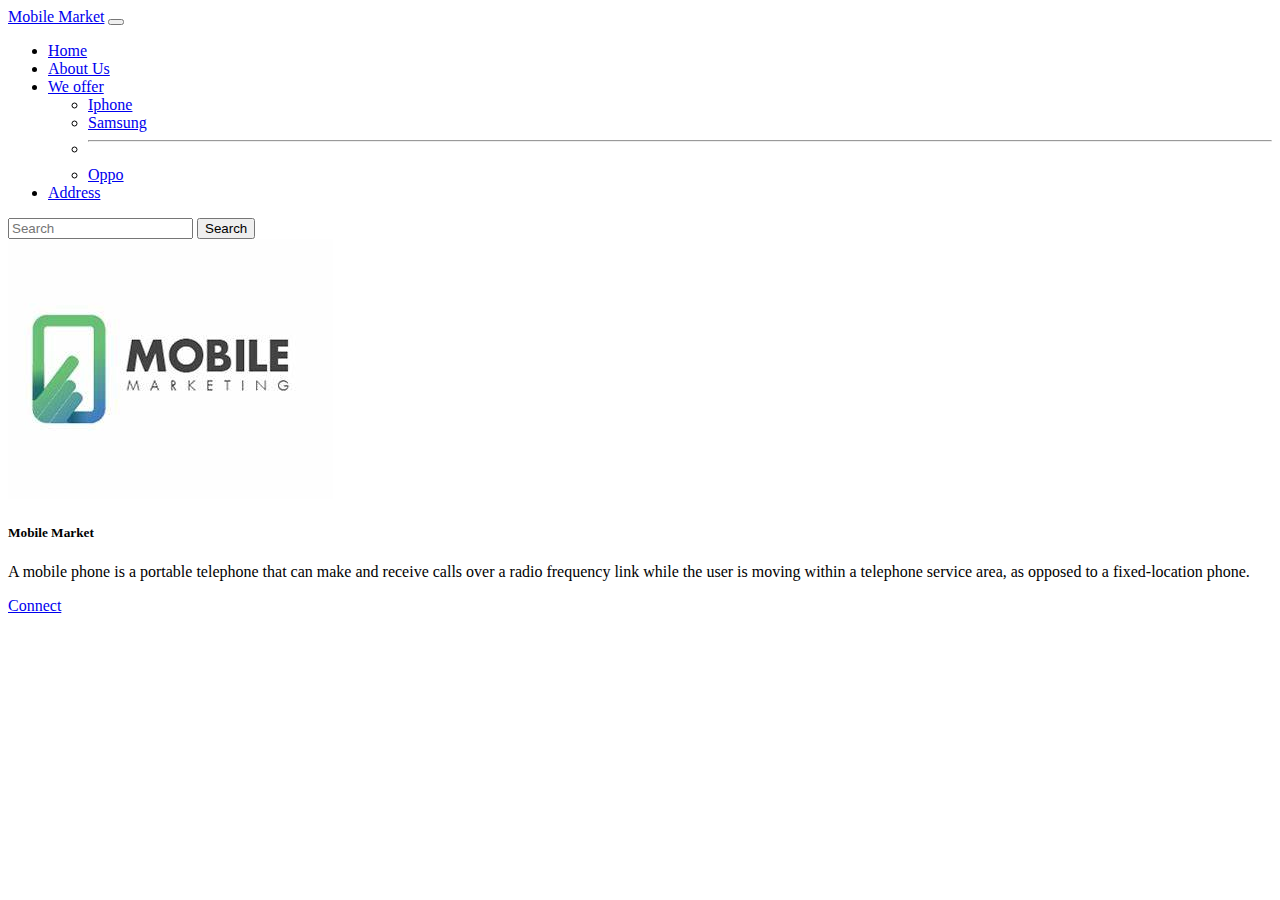
<file: index.html>
<!doctype html>
<html lang="en">
  <head>
    <meta charset="utf-8">
    <meta name="viewport" content="width=device-width, initial-scale=1">
    <title>Bootstrap demo</title>
    <link href="https://cdn.jsdelivr.net/npm/bootstrap@5.3.2/dist/css/bootstrap.min.css" rel="stylesheet" integrity="sha384-T3c6CoIi6uLrA9TneNEoa7RxnatzjcDSCmG1MXxSR1GAsXEV/Dwwykc2MPK8M2HN" crossorigin="anonymous">
  </head>
  <body>
    <nav class="navbar navbar-expand-lg bg-body-tertiary">
        <div class="container-fluid">
          <a class="navbar-brand" href="#">Mobile Market</a>
          <button class="navbar-toggler" type="button" data-bs-toggle="collapse" data-bs-target="#navbarSupportedContent" aria-controls="navbarSupportedContent" aria-expanded="false" aria-label="Toggle navigation">
            <span class="navbar-toggler-icon"></span>
          </button>
          <div class="collapse navbar-collapse" id="navbarSupportedContent">
            <ul class="navbar-nav me-auto mb-2 mb-lg-0">
              <li class="nav-item">
                <a class="nav-link active" aria-current="page" href="home.html">Home</a>
              </li>
              <li class="nav-item">
                <a class="nav-link" href="aboutus.html">About Us</a>
              </li>
              <li class="nav-item dropdown">
                <a class="nav-link dropdown-toggle" href="#" role="button" data-bs-toggle="dropdown" aria-expanded="false">
                We offer
                </a>
                <ul class="dropdown-menu">
                  <li><a class="dropdown-item" href="iphone.html">Iphone</a></li>
                  <li><a class="dropdown-item" href="samsung.html">Samsung</a></li>
                  <li><hr class="dropdown-divider"></li>
                  <li><a class="dropdown-item" href="oppo.html">Oppo</a></li>
                </ul>
              </li>
              <li class="nav-item">
                <a class="nav-link "href="address.html" >Address</a>
              </li>
            </ul>
            <form class="d-flex" role="search">
              <input class="form-control me-2" type="search" placeholder="Search" aria-label="Search">
              <button class="btn btn-outline-success" type="submit">Search</button>
            </form>
          </div>
        </div>
      </nav>
      <div class="card bg-warning text-center text-white" style="width: 100%;">
        <img src="mobilelogo1.jpg" class="card-img-top" alt="...">
        <div class="card-body">
          <h5 class="card-title">Mobile Market</h5>
          <p class="card-text">A mobile phone is a portable telephone that can make and receive calls over a radio frequency link while the user is moving within a telephone service area, as opposed to a fixed-location phone.</p>
          <a href="address.html" class="btn btn-primary">Connect</a>
        </div>

      </div>
    <script src="https://cdn.jsdelivr.net/npm/bootstrap@5.3.2/dist/js/bootstrap.bundle.min.js" integrity="sha384-C6RzsynM9kWDrMNeT87bh95OGNyZPhcTNXj1NW7RuBCsyN/o0jlpcV8Qyq46cDfL" crossorigin="anonymous"></script>
  </body>
</html>
</file>
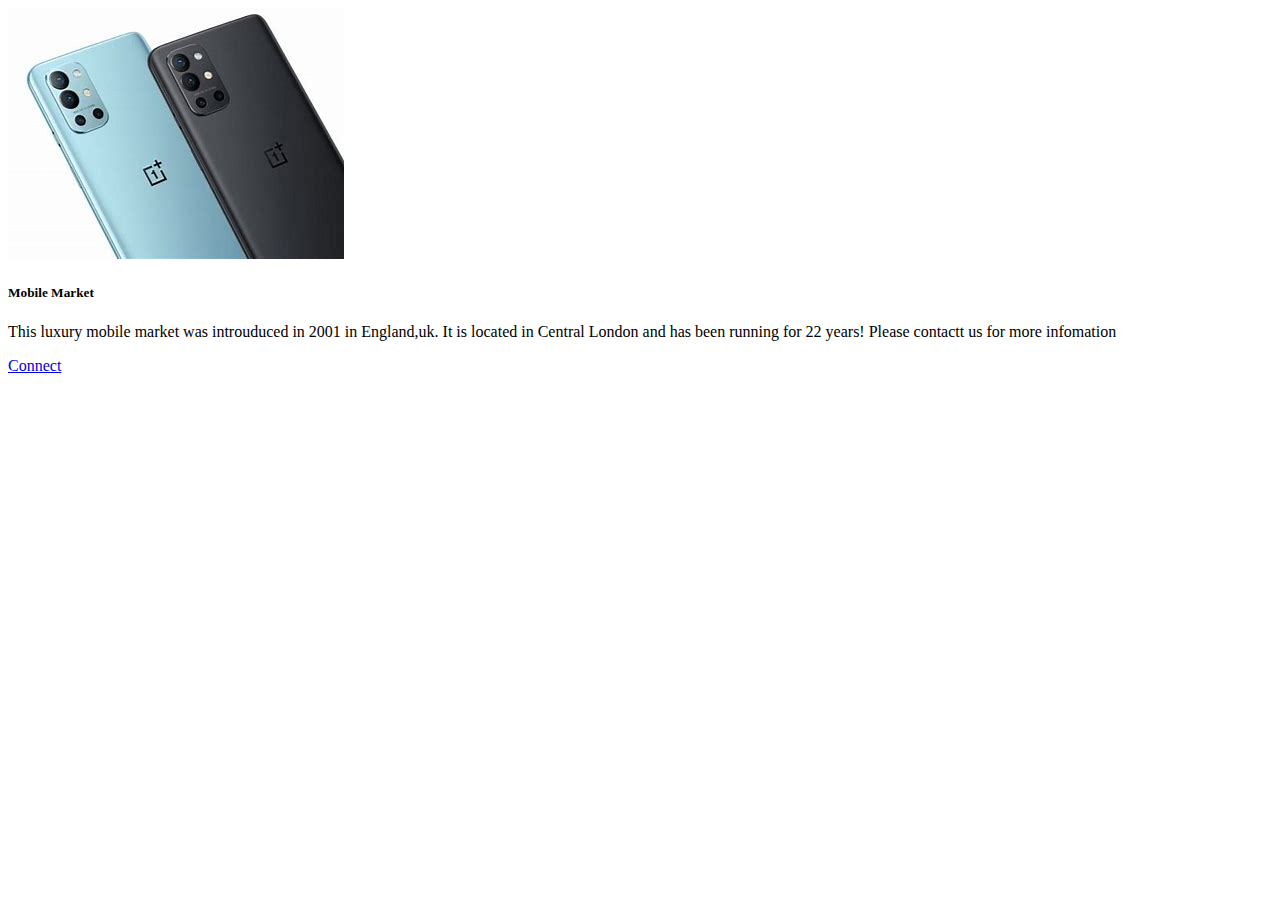
<file: aboutus.html>
<!doctype html>
<html lang="en">
  <head>
    <meta charset="utf-8">
    <meta name="viewport" content="width=device-width, initial-scale=1">
    <title>Bootstrap demo</title>
    <link href="https://cdn.jsdelivr.net/npm/bootstrap@5.3.2/dist/css/bootstrap.min.css" rel="stylesheet" integrity="sha384-T3c6CoIi6uLrA9TneNEoa7RxnatzjcDSCmG1MXxSR1GAsXEV/Dwwykc2MPK8M2HN" crossorigin="anonymous">
  </head>
  <body>
    <div class="card bg-danger text-white text-center" style="width: 100%;">
        <img src="mobilephoneallaboutus1.jpg" class="card-img-top" alt="...">
        <div class="card-body">
          <h5 class="card-title">Mobile Market</h5>
          <p class="card-text">This luxury mobile market was introuduced in 2001 in England,uk. It is located in Central London and has been running for 22 years! Please contactt us for more infomation</p>
          <a href="address.html" class="btn btn-primary">Connect</a>
        </div>
      </div>
</file>
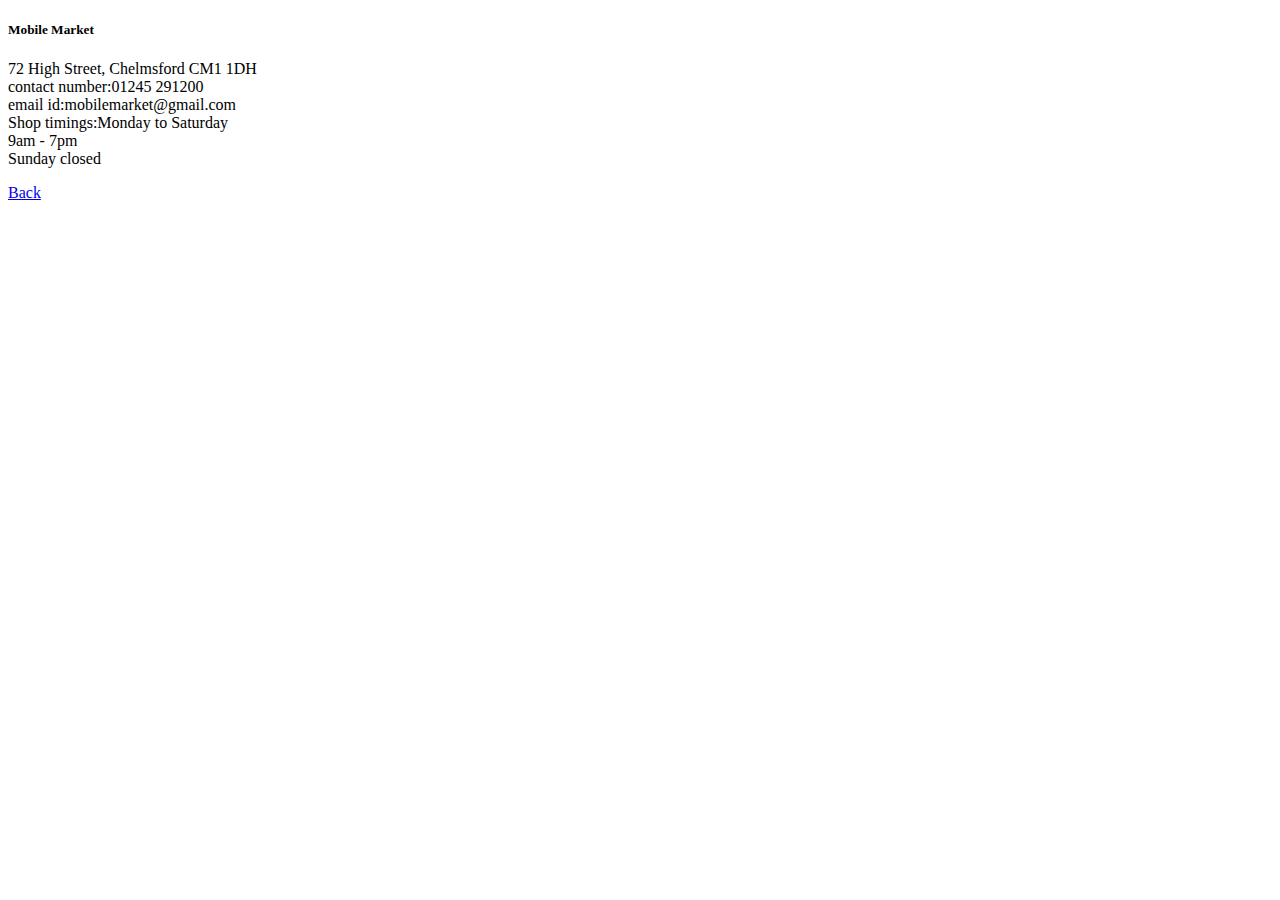
<file: address.html>
<!doctype html>
<html lang="en">
  <head>
    <meta charset="utf-8">
    <meta name="viewport" content="width=device-width, initial-scale=1">
    <title>Bootstrap demo</title>
    <link rel="stylesheet" href="style.css">
    <link href="https://cdn.jsdelivr.net/npm/bootstrap@5.3.2/dist/css/bootstrap.min.css" rel="stylesheet" integrity="sha384-T3c6CoIi6uLrA9TneNEoa7RxnatzjcDSCmG1MXxSR1GAsXEV/Dwwykc2MPK8M2HN" crossorigin="anonymous">
  </head>
  <body>
        <div class="card-body text-center bg-danger text-white">
            
          <h5 class="card-title">Mobile Market</h5>
          <p class="card-text">72 High Street, Chelmsford CM1 1DH <br>contact number:01245 291200<br>email id:mobilemarket@gmail.com<br>Shop timings:Monday to Saturday<br>9am - 7pm<br>Sunday closed</p>
          <a href="index.html" class="btn btn-primary">Back</a>
        </div>
      </div>
  </body>
</file>
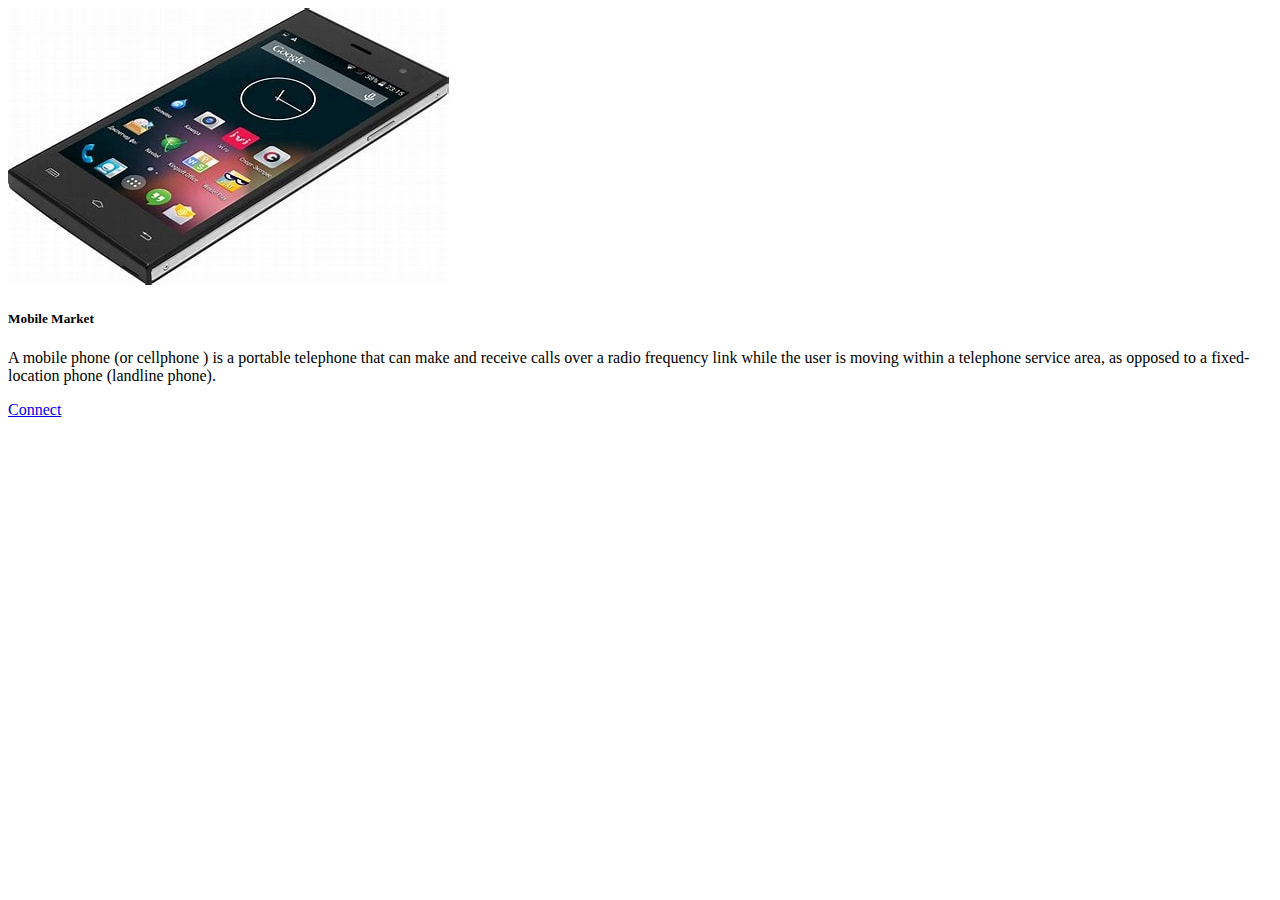
<file: home.html>
<!doctype html>
<html lang="en">
  <head>
    <meta charset="utf-8">
    <meta name="viewport" content="width=device-width, initial-scale=1">
    <title>Bootstrap demo</title>
    <link href="https://cdn.jsdelivr.net/npm/bootstrap@5.3.2/dist/css/bootstrap.min.css" rel="stylesheet" integrity="sha384-T3c6CoIi6uLrA9TneNEoa7RxnatzjcDSCmG1MXxSR1GAsXEV/Dwwykc2MPK8M2HN" crossorigin="anonymous">
  </head>
  <body>
    <div class="card bg-danger text-white text-center" style="width: 100%;">
        <img src="mobilephonehome1.jpg" class="card-img-top" alt="...">
        <div class="card-body">
          <h5 class="card-title">Mobile Market</h5>
          <p class="card-text">A mobile phone (or cellphone ) is a portable telephone that can make and receive calls over a radio frequency link while the user is moving within a telephone service area, as opposed to a fixed-location phone (landline phone).</p>
          <a href="address.html" class="btn btn-primary">Connect</a>
        </div>
      </div>
</file>
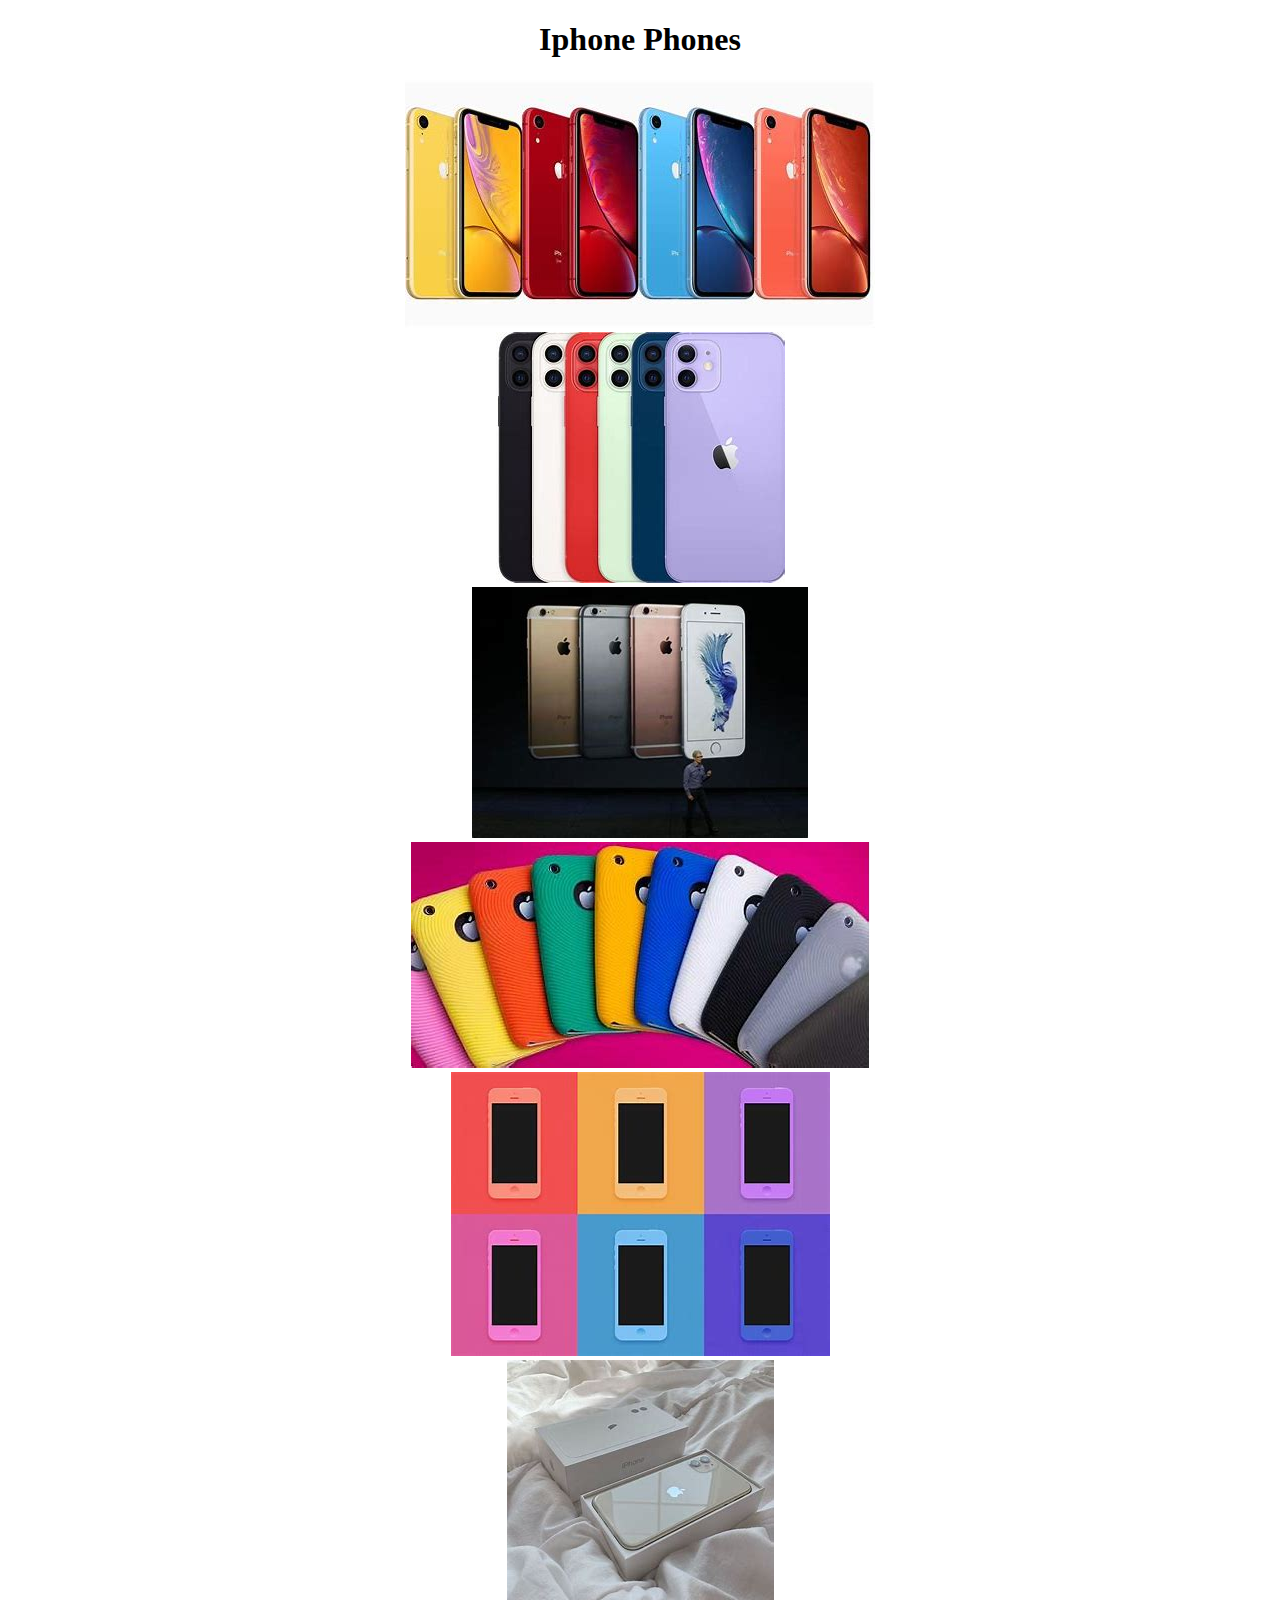
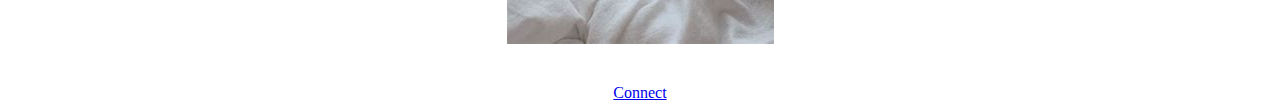
<file: iphone.html>
<!doctype html>
<html lang="en">
  <head>
    <meta charset="utf-8">
    <meta name="viewport" content="width=device-width, initial-scale=1">
    <title>Bootstrap demo</title>
    <link rel="stylesheet" href="style.css">
    <link href="https://cdn.jsdelivr.net/npm/bootstrap@5.3.2/dist/css/bootstrap.min.css" rel="stylesheet" integrity="sha384-T3c6CoIi6uLrA9TneNEoa7RxnatzjcDSCmG1MXxSR1GAsXEV/Dwwykc2MPK8M2HN" crossorigin="anonymous">
  </head>
  <body style="text-align: center;">
    <h1>Iphone Phones</h1>
    <div class="container">
      <div class="row">
        <div class="col-sm">
          <img src="iphone1.jpg">
        </div>
        <div class="col-sm">
          <img src="iphone2.jpg">
        </div>
        <div class="col-sm">
          <img src="iphone3.jpg">
        </div>
      </div>
    </div>






    <div class="container">
      <div class="row">
        <div class="col-sm">
          <img src="iphone4.jpg">
        </div>
        <div class="col-sm">
          <img src="iphone5.jpg">
        </div>
        <div class="col-sm">
          <img src="iphone6.jpg">
        </div>
      </div>
    </div>
    <br> <br>
    <a href="address.html" class="btn btn-primary">Connect</a>
    <script src="https://code.jquery.com/jquery-3.3.1.slim.min.js" integrity="sha384-q8i/X+965DzO0rT7abK41JStQIAqVgRVzpbzo5smXKp4YfRvH+8abtTE1Pi6jizo" crossorigin="anonymous"></script>
<script src="https://cdn.jsdelivr.net/npm/popper.js@1.14.3/dist/umd/popper.min.js" integrity="sha384-ZMP7rVo3mIykV+2+9J3UJ46jBk0WLaUAdn689aCwoqbBJiSnjAK/l8WvCWPIPm49" crossorigin="anonymous"></script>
<script src="https://cdn.jsdelivr.net/npm/bootstrap@4.1.3/dist/js/bootstrap.min.js" integrity="sha384-ChfqqxuZUCnJSK3+MXmPNIyE6ZbWh2IMqE241rYiqJxyMiZ6OW/JmZQ5stwEULTy" crossorigin="anonymous"></script>
  </body>
  </html>
</file>
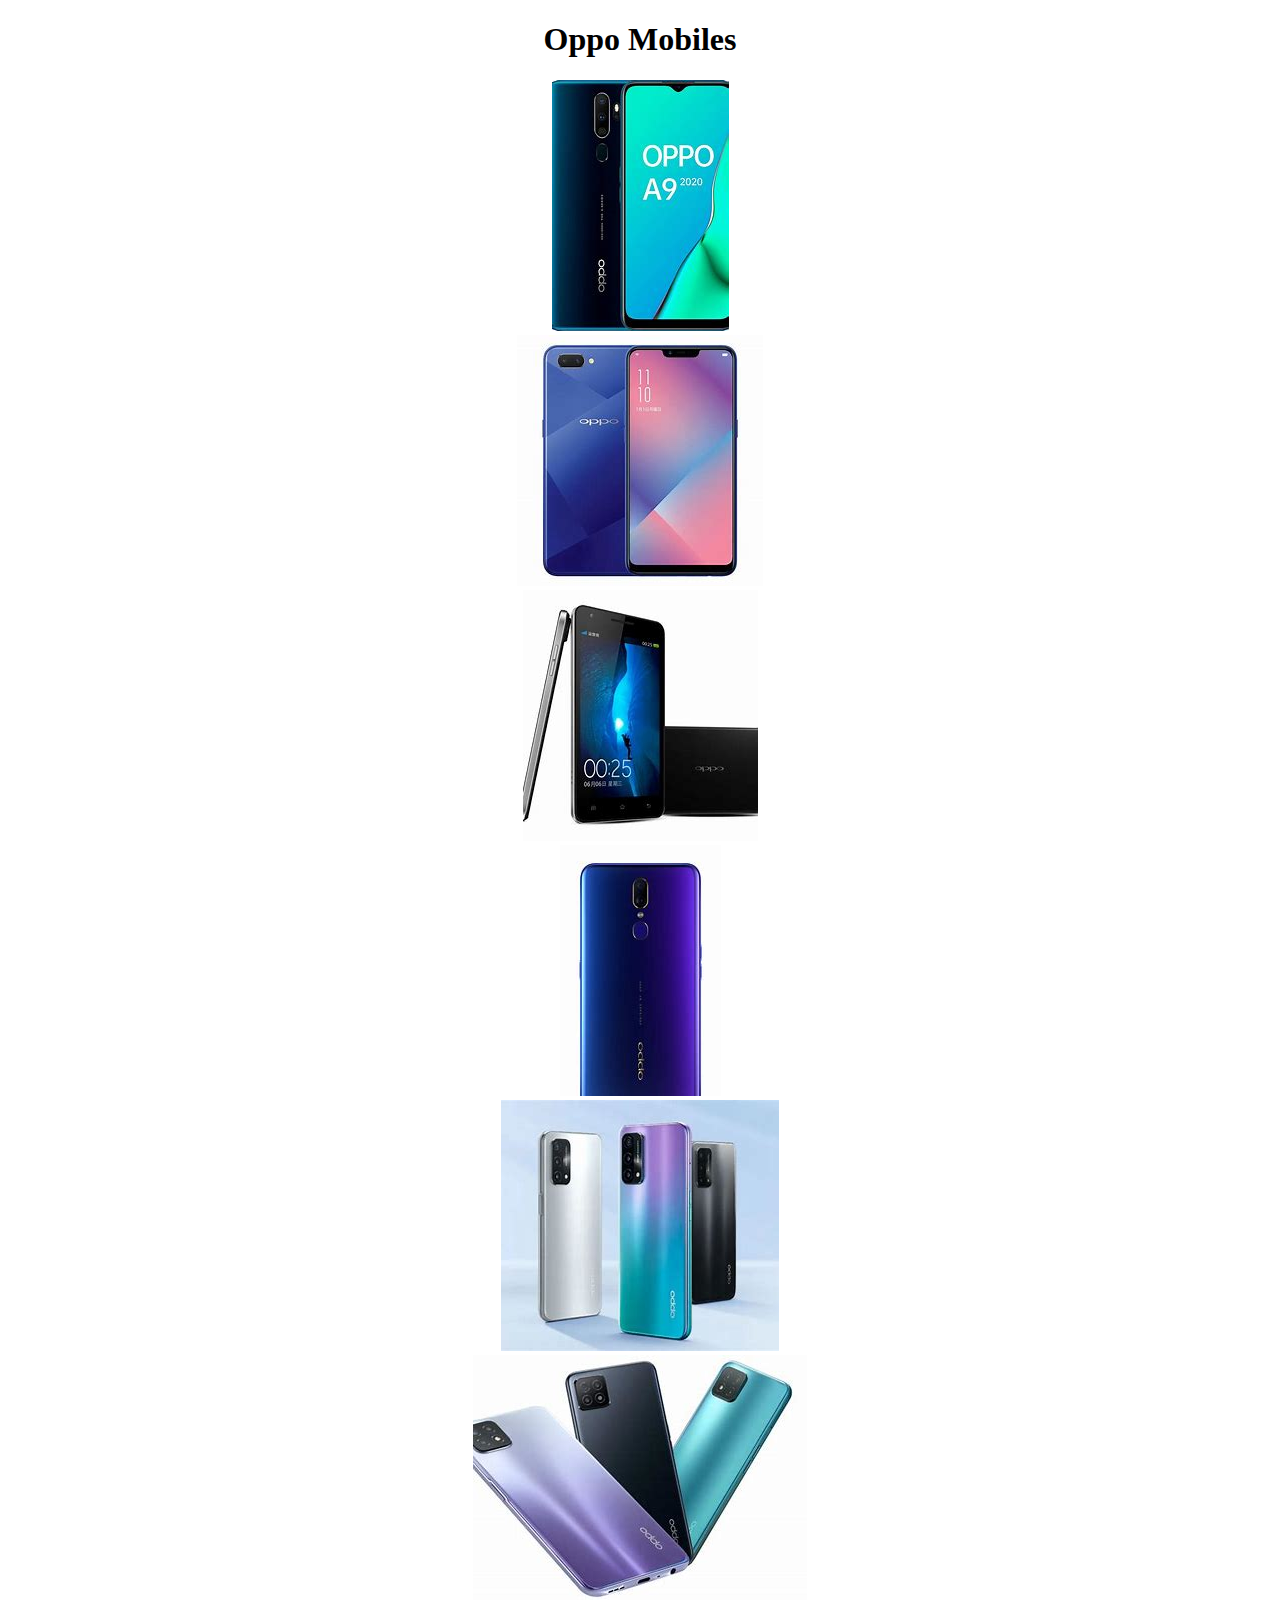
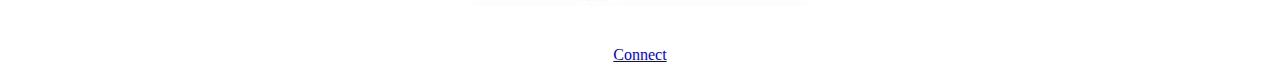
<file: oppo.html>
<!doctype html>
<html lang="en">
  <head>
    <meta charset="utf-8">
    <meta name="viewport" content="width=device-width, initial-scale=1">
    <title>Bootstrap demo</title>
    <link rel="stylesheet" href="style.css">
    <link href="https://cdn.jsdelivr.net/npm/bootstrap@5.3.2/dist/css/bootstrap.min.css" rel="stylesheet" integrity="sha384-T3c6CoIi6uLrA9TneNEoa7RxnatzjcDSCmG1MXxSR1GAsXEV/Dwwykc2MPK8M2HN" crossorigin="anonymous">
  </head>
  <body style="text-align: center;">
    <h1>Oppo Mobiles</h1>
    <div class="container">
      <div class="row">
        <div class="col-sm">
          <img src="oppo1.jpg">
        </div>
        <div class="col-sm">
          <img src="oppo2.jpg">
        </div>
        <div class="col-sm">
          <img src="oppo3.jpg">
        </div>
      </div>
    </div>






    <div class="container">
      <div class="row">
        <div class="col-sm">
          <img src="oppo4.jpg">
        </div>
        <div class="col-sm">
          <img src="oppo5.jpg">
        </div>
        <div class="col-sm">
          <img src="oppo6.jpg">
        </div>
      </div>
    </div>
    <br> <br>
    <a href="address.html" class="btn btn-primary">Connect</a>
    <script src="https://code.jquery.com/jquery-3.3.1.slim.min.js" integrity="sha384-q8i/X+965DzO0rT7abK41JStQIAqVgRVzpbzo5smXKp4YfRvH+8abtTE1Pi6jizo" crossorigin="anonymous"></script>
<script src="https://cdn.jsdelivr.net/npm/popper.js@1.14.3/dist/umd/popper.min.js" integrity="sha384-ZMP7rVo3mIykV+2+9J3UJ46jBk0WLaUAdn689aCwoqbBJiSnjAK/l8WvCWPIPm49" crossorigin="anonymous"></script>
<script src="https://cdn.jsdelivr.net/npm/bootstrap@4.1.3/dist/js/bootstrap.min.js" integrity="sha384-ChfqqxuZUCnJSK3+MXmPNIyE6ZbWh2IMqE241rYiqJxyMiZ6OW/JmZQ5stwEULTy" crossorigin="anonymous"></script>
  </body>
  </html>
</file>
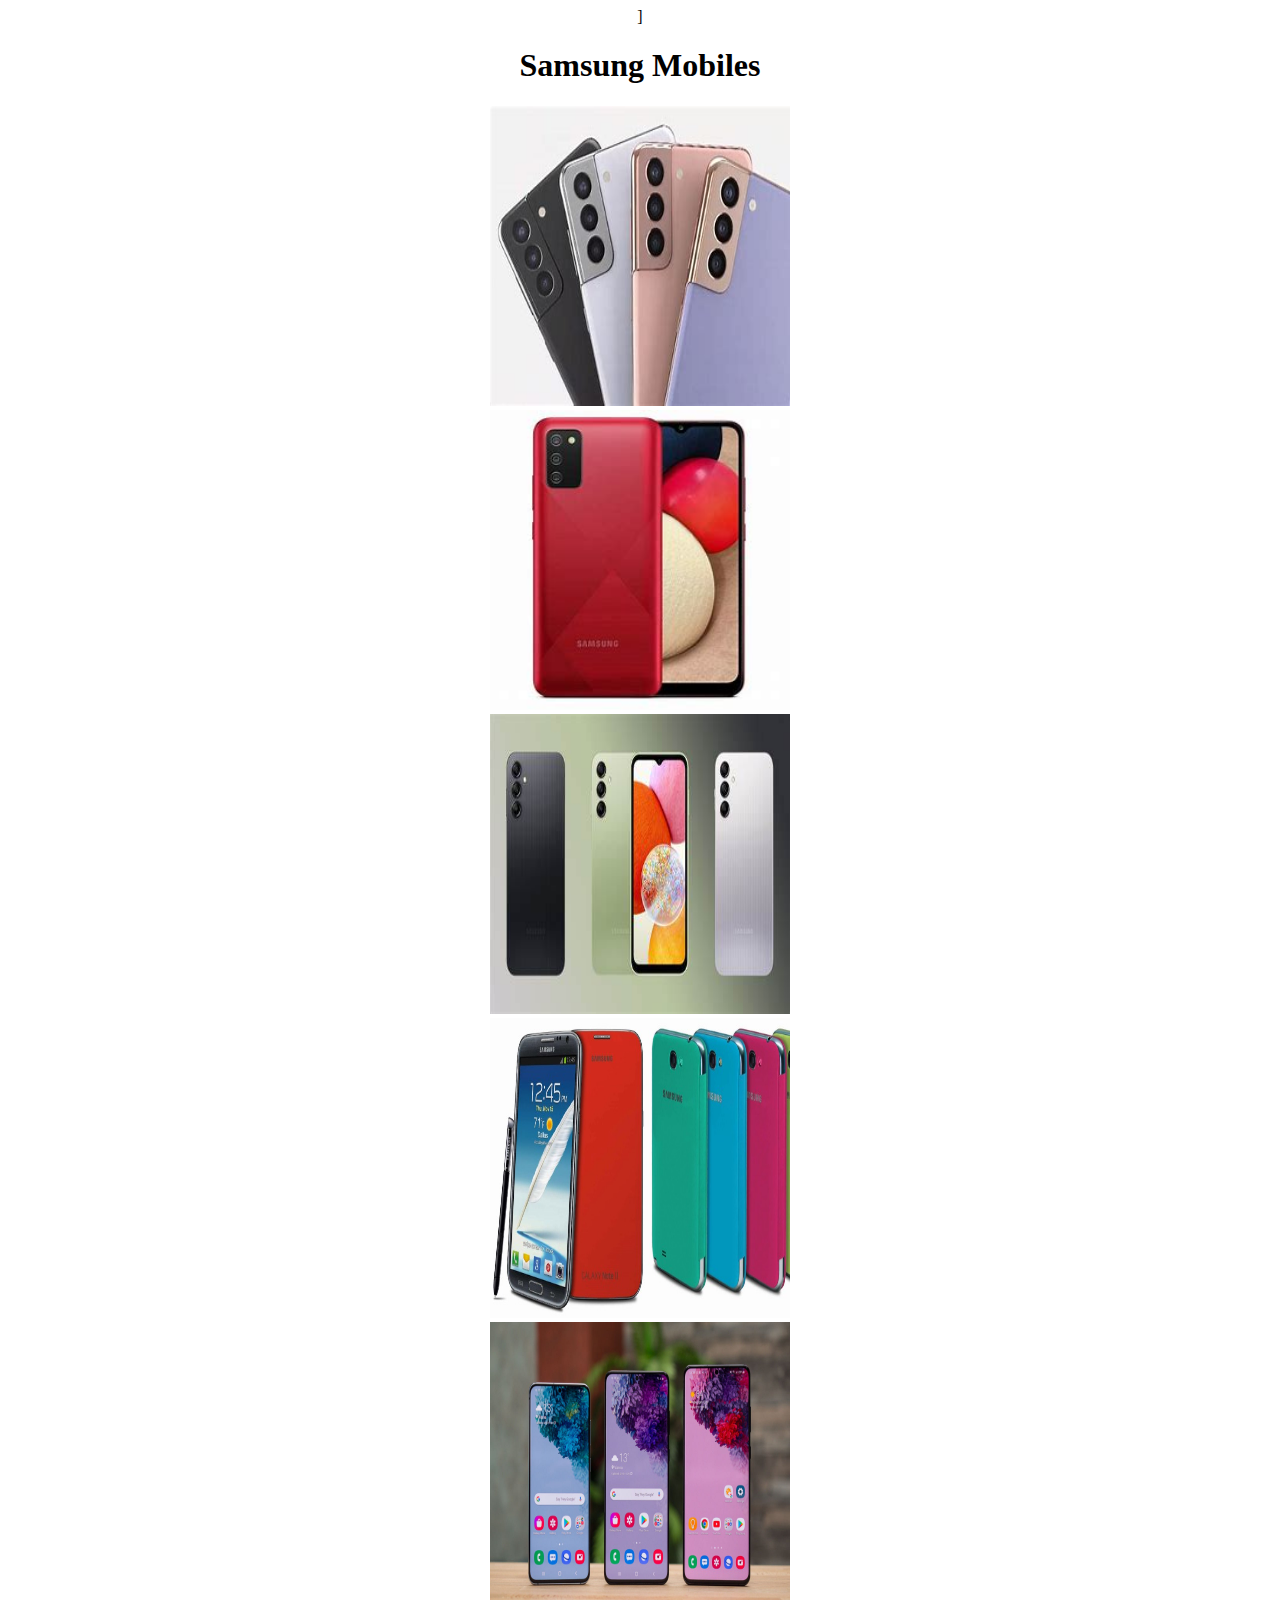
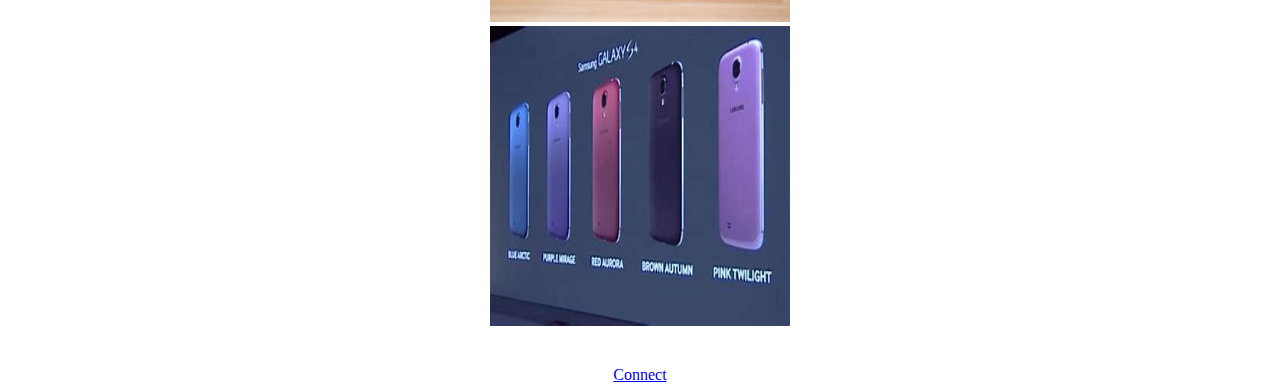
<file: samsung.html>
<!doctype html>
<html lang="en">
  <head>
    <meta charset="utf-8">
    <meta name="viewport" content="width=device-width, initial-scale=1">
    <title>Bootstrap demo</title>
    <link rel="stylesheet" href="style.css">
    <link href="https://cdn.jsdelivr.net/npm/bootstrap@5.3.2/dist/css/bootstrap.min.css" rel="stylesheet" integrity="sha384-T3c6CoIi6uLrA9TneNEoa7RxnatzjcDSCmG1MXxSR1GAsXEV/Dwwykc2MPK8M2HN" crossorigin="anonymous">
  </head>
  <body style="text-align: center;">]
    <h1>Samsung Mobiles</h1>
    <div class="container">
      <div class="row">
        <div class="col-sm">
          <img class="abc" src="samsung1.jpg">
        </div>
        <div class="col-sm">
          <img class="abc" src="samsung2.jpg">
        </div>
        <div class="col-sm">
          <img class="abc" src="samsung3.jpg">
        </div>
      </div>
    </div>






    <div class="container">
      <div class="row">
        <div class="col-sm">
          <img class="abc" src="samsung4.jpg">
        </div>
        <div class="col-sm">
          <img class="abc" src="samsung5.jpg">
        </div>
        <div class="col-sm">
          <img class="abc" src="samsung7.jpg">
        </div>
      </div>
    </div>
    <br> <br>
    <a href="address.html" class="btn btn-primary">Connect</a>
    <script src="https://code.jquery.com/jquery-3.3.1.slim.min.js" integrity="sha384-q8i/X+965DzO0rT7abK41JStQIAqVgRVzpbzo5smXKp4YfRvH+8abtTE1Pi6jizo" crossorigin="anonymous"></script>
<script src="https://cdn.jsdelivr.net/npm/popper.js@1.14.3/dist/umd/popper.min.js" integrity="sha384-ZMP7rVo3mIykV+2+9J3UJ46jBk0WLaUAdn689aCwoqbBJiSnjAK/l8WvCWPIPm49" crossorigin="anonymous"></script>
<script src="https://cdn.jsdelivr.net/npm/bootstrap@4.1.3/dist/js/bootstrap.min.js" integrity="sha384-ChfqqxuZUCnJSK3+MXmPNIyE6ZbWh2IMqE241rYiqJxyMiZ6OW/JmZQ5stwEULTy" crossorigin="anonymous"></script>
  </body>
  </html>
</file>
<file: style.css>
.abc{
    height: 300px;
    width: 300px ;
}
</file>
